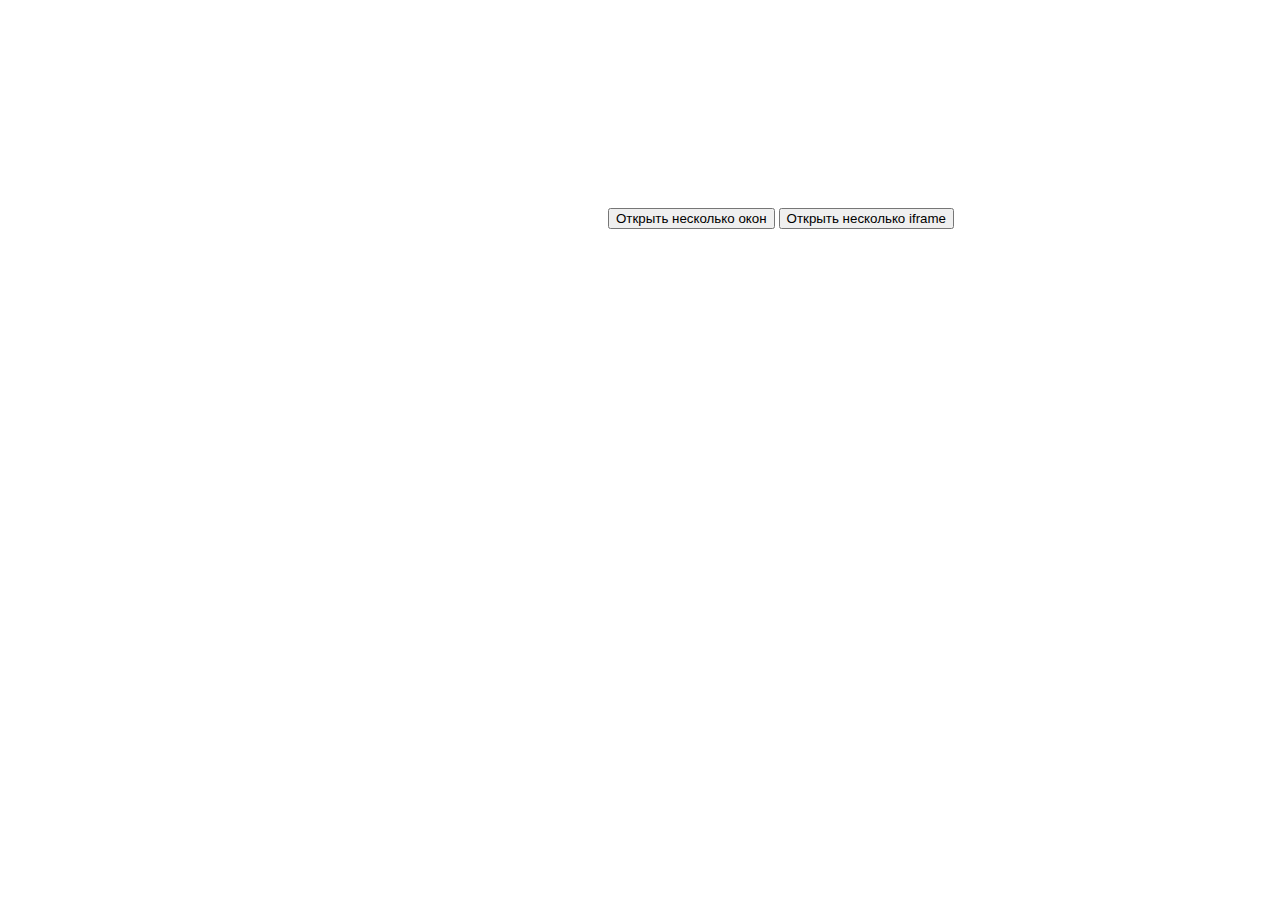
<file: JS/BOM/index.html>
<!DOCTYPE html>
<html lang="en">
<head>
    <meta charset="UTF-8">
    <title>BOM_DZ_Pleskanev</title>
    <link rel="stylesheet" href="style.css">
</head>
<body>
   <div id="container">
       <button id="easy">Открыть несколько окон</button>
       <button id="frame">Открыть несколько iframe</button>
   </div>
   <div id="cont">

   </div>
    <script src="script.js"></script>
</body>
</html>
</file>
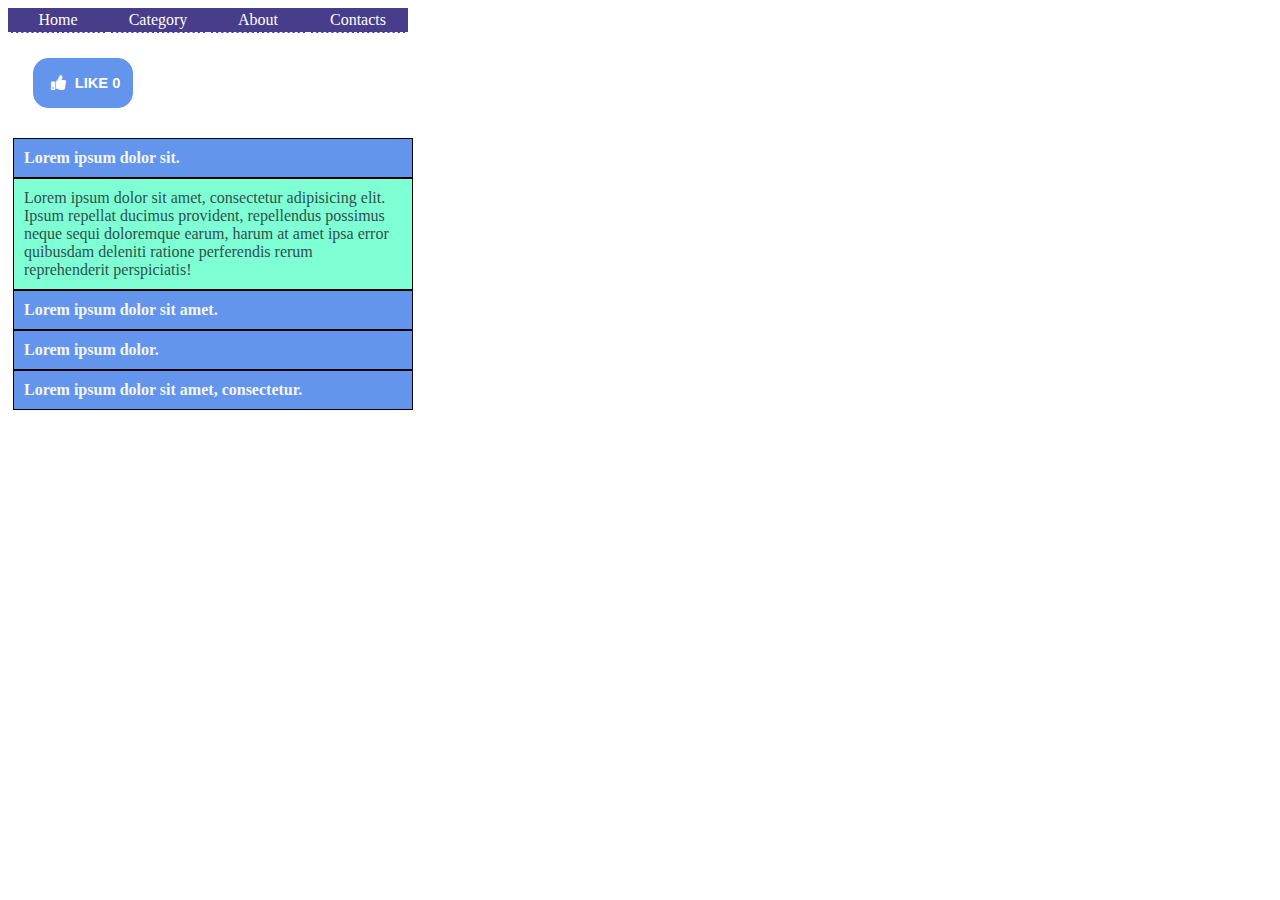
<file: JS/Event_1/index.html>
<!DOCTYPE html>
<html lang="en">
<head>
    <meta charset="UTF-8">
    <title>Event_DZ</title>
    <link rel="stylesheet" href="css/style.css">
    <link rel="stylesheet" href="fontawesome-free/css/all.css">
</head>
<body>
<!--
/*Создать html-страницу со списком ссылок. Ссылки на внешние источники (которые 
начинаются с http://) необходимо подчеркнуть пунктиром. Искать такие ссылки в 
списке и устанавливать им дополнительные стили необходимо с помощью JS. */
-->
<!--
<ul class="full">
    <li class="one"><a href="index.html">index.html</a></li>
    <li class="one"><a href="http://google.com">http://google.com</a></li>
    <li class="one"><a href="http://itstep.org">http://itstep.org</a></li>
    <li class="one"><a href="http://mystat.itstep.org">http://mystat.itstep.org</a></li>
    <li class="one"><a href="images/header-bg.jpg">images/header-bg.jpg</a></li>
    <li class="one"><a href="local/path">local/path</a></li>
</ul>
-->
<!--
/*Создать html-страницу с меню, которое имеет выпадающие списки. Список с 
элементами подменю должен появляться по щелчку на соответствующий элемент 
меню. */
-->
<ul id="nav7">
  <li class="menu-item"><a href="#1">Home</a>
  <li class="menu-item"><a href="#2">Category</a>
      <ul class="sub-menu">
        <li><a href="#2-1">Dresses</a>
        <li><a href="#2-2">Shirts</a>
        <li><a href="#2-3">Jeans</a>
        <li><a href="#2-4">Shoes</a>
      </ul>
  <li class="menu-item"><a href="#3">About</a>
  <li class="menu-item"><a href="#4">Contacts</a>
</ul>
<!--
Создать html-страницу с кнопкой Like, при нажатии на которую увеличивается счетчик 
лайков
-->
<button class="button" >
    <i class="fas fa-thumbs-up"></i>
    LIKE 
    <span class="increase"> 0</span>
</button>
<!--
Создать html-страницу с блоками информации, которые открываются по щелчку на 
заголовок. В один момент времени может быть развернут только один блок 
информации.
-->
<div id="container">
    <h4 class="text active" >Lorem ipsum dolor sit.</h4>
    <p>Lorem ipsum dolor sit amet, consectetur adipisicing elit. Ipsum repellat ducimus provident, repellendus possimus neque sequi doloremque earum, harum at amet ipsa error quibusdam deleniti ratione perferendis rerum reprehenderit perspiciatis!</p>
    <h4 class="text">Lorem ipsum dolor sit amet.</h4>
    <p class="hidden">Lorem ipsum dolor sit amet, consectetur adipisicing elit. Ipsum repellat ducimus provident, repellendus possimus neque sequi doloremque earum, harum at amet ipsa error quibusdam deleniti ratione perferendis rerum reprehenderit perspiciatis!</p>
    <h4 class="text">Lorem ipsum dolor.</h4>
    <p class="hidden">Lorem ipsum dolor sit amet, consectetur adipisicing elit. Ipsum repellat ducimus provident, repellendus possimus neque sequi doloremque earum, harum at amet ipsa error quibusdam deleniti ratione perferendis rerum reprehenderit perspiciatis!</p>
    <h4 class="text">Lorem ipsum dolor sit amet, consectetur.</h4>
    <p class="hidden">Lorem ipsum dolor sit amet, consectetur adipisicing elit. Ipsum repellat ducimus provident, repellendus possimus neque sequi doloremque earum, harum at amet ipsa error quibusdam deleniti ratione perferendis rerum reprehenderit perspiciatis!</p>
</div>
<script src="js/script.js"></script>
</body>
</html>
</file>
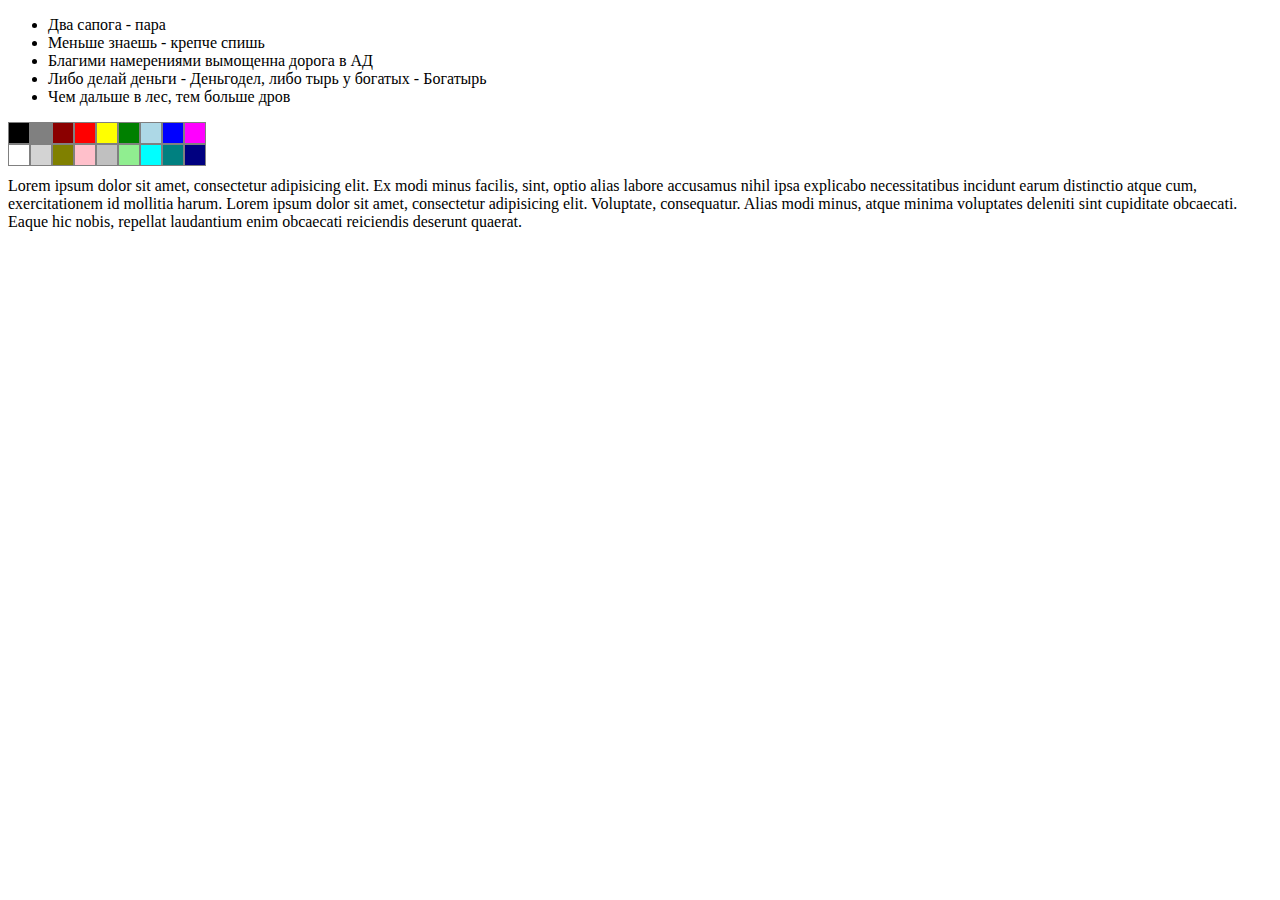
<file: JS/Event_2/index.html>
<!DOCTYPE html>
<html lang="en">
<head>
    <meta charset="UTF-8">
    <title>Event_2_Pleskanev</title>
    <link rel="stylesheet" href="style.css">
</head>
<body>
    <ul id="main">
        <li class="one">Два сапога - пара</li>
        <li class="one">Меньше знаешь - крепче спишь</li>
        <li class="one">Благими намерениями вымощенна дорога в АД</li>
        <li class="one">Либо делай деньги - Деньгодел, либо тырь у богатых - Богатырь</li>
        <li class="one">Чем дальше в лес, тем больше дров</li>
    </ul>
    <div id="red" style="color: red; font-size: 22pt;"></div>
    <div id="container">
        <div class="data_color" style="background: black;"></div>
        <div class="data_color" style="background: grey;"></div>
        <div class="data_color" style="background: darkred;"></div>
        <div class="data_color" style="background: red;"></div>
        <div class="data_color" style="background: yellow;"></div>
        <div class="data_color" style="background: green;"></div>
        <div class="data_color" style="background: lightblue;"></div>
        <div class="data_color" style="background: blue;"></div>
        <div class="data_color" style="background: fuchsia;"></div>
        <div class="data_color" style="background: white;"></div>
        <div class="data_color" style="background: lightgrey;"></div>
        <div class="data_color" style="background: olive;"></div>
        <div class="data_color" style="background: pink;"></div>
        <div class="data_color" style="background: silver;"></div>
        <div class="data_color" style="background: lightgreen;"></div>
        <div class="data_color" style="background: aqua;"></div>
        <div class="data_color" style="background: teal;"></div>
        <div class="data_color" style="background: navy;"></div>                
    </div>
    <div id="lorem" style="color: black;">Lorem ipsum dolor sit amet, consectetur adipisicing elit. Ex modi minus facilis, sint, optio alias labore accusamus nihil ipsa explicabo necessitatibus incidunt earum distinctio atque cum, exercitationem id mollitia harum. Lorem ipsum dolor sit amet, consectetur adipisicing elit. Voluptate, consequatur. Alias modi minus, atque minima voluptates deleniti sint cupiditate obcaecati. Eaque hic nobis, repellat laudantium enim obcaecati reiciendis deserunt quaerat.
    </div>
    <script src="script.js"></script>
</body>
</html>
</file>
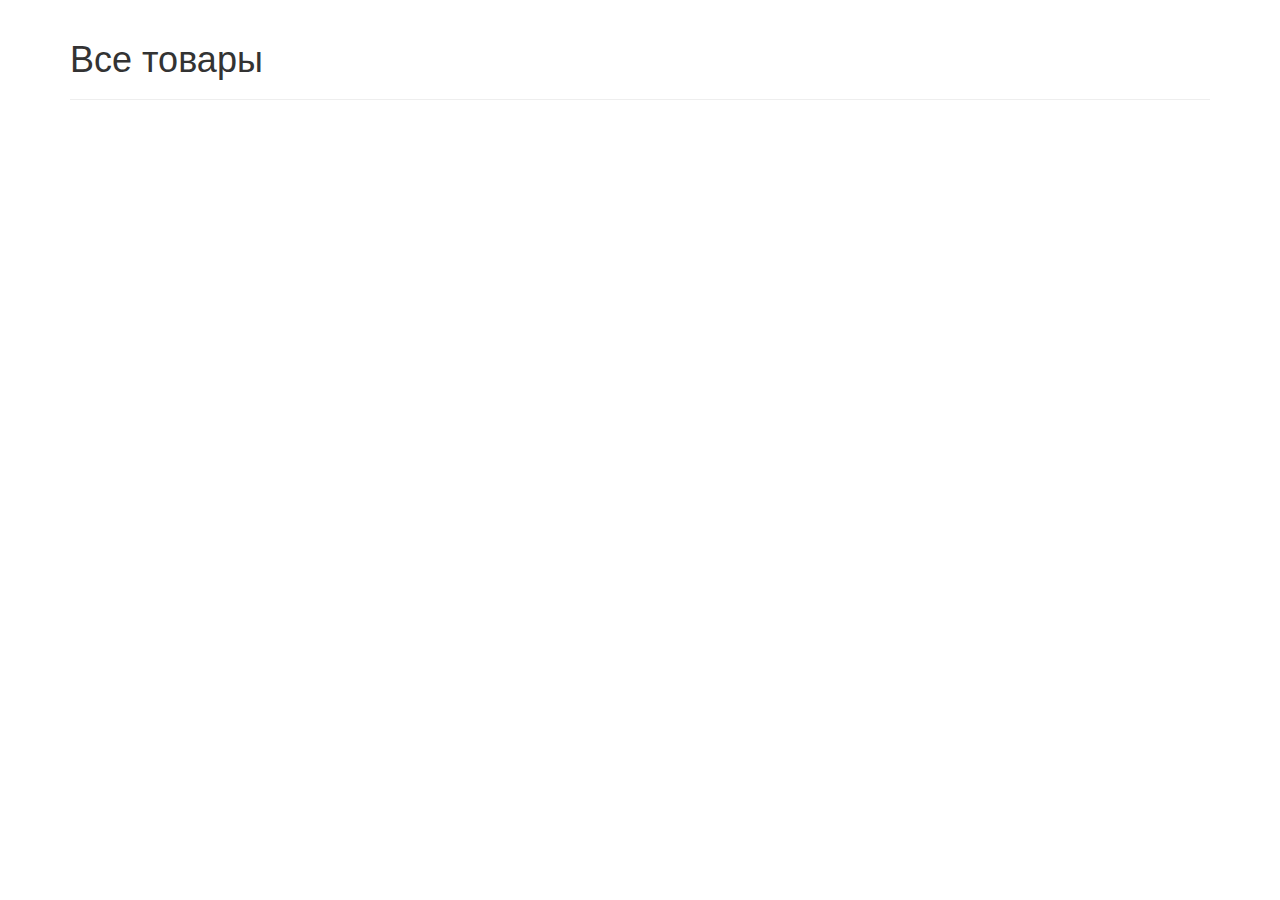
<file: PHP/Create-SPA/index.html>
<!DOCTYPE html>
<html lang="ru">
<head>
    <meta charset="utf-8">
    <meta http-equiv="X-UA-Compatible" content="IE=edge">
    <meta name="viewport" content="width=device-width, initial-scale=1">

    <title>Получение товаров</title>

    <!-- bootstrap CSS -->
    <link href="https://maxcdn.bootstrapcdn.com/bootstrap/3.3.7/css/bootstrap.min.css"
          rel="stylesheet"
          integrity="sha384-BVYiiSIFeK1dGmJRAkycuHAHRg32OmUcww7on3RYdg4Va+PmSTsz/K68vbdEjh4u"
          crossorigin="anonymous">

    <!-- основной CSS -->
    <link href="app/assets/css/style.css" rel="stylesheet" />
</head>
<body>

<!-- здесь будет выводиться наше приложение -->
<div id="app"></div>

<!-- jQuery -->
<script src="app/assets/js/jquery-3.0.0.min.js"></script>

<!-- bootstrap JavaScript -->
<script src="https://maxcdn.bootstrapcdn.com/bootstrap/3.3.7/js/bootstrap.min.js"
        integrity="sha384-Tc5IQib027qvyjSMfHjOMaLkfuWVxZxUPnCJA7l2mCWNIpG9mGCD8wGNIcPD7Txa"
        crossorigin="anonymous"></script>

<!-- для всплывающих окон -->
<script src="app/assets/js/bootbox.min.js"></script>

<!-- основной файл скриптов -->
<script src="app/app.js"></script>

<!-- products scripts -->
<script src="app/products/read-products.js"></script>
<script src="app/products/create-product.js"></script>
<script src="app/products/read-one-product.js"></script>
<script src="app/products/update-product.js"></script>
<script src="app/products/delete-product.js"></script>

</body>
</html>
</file>
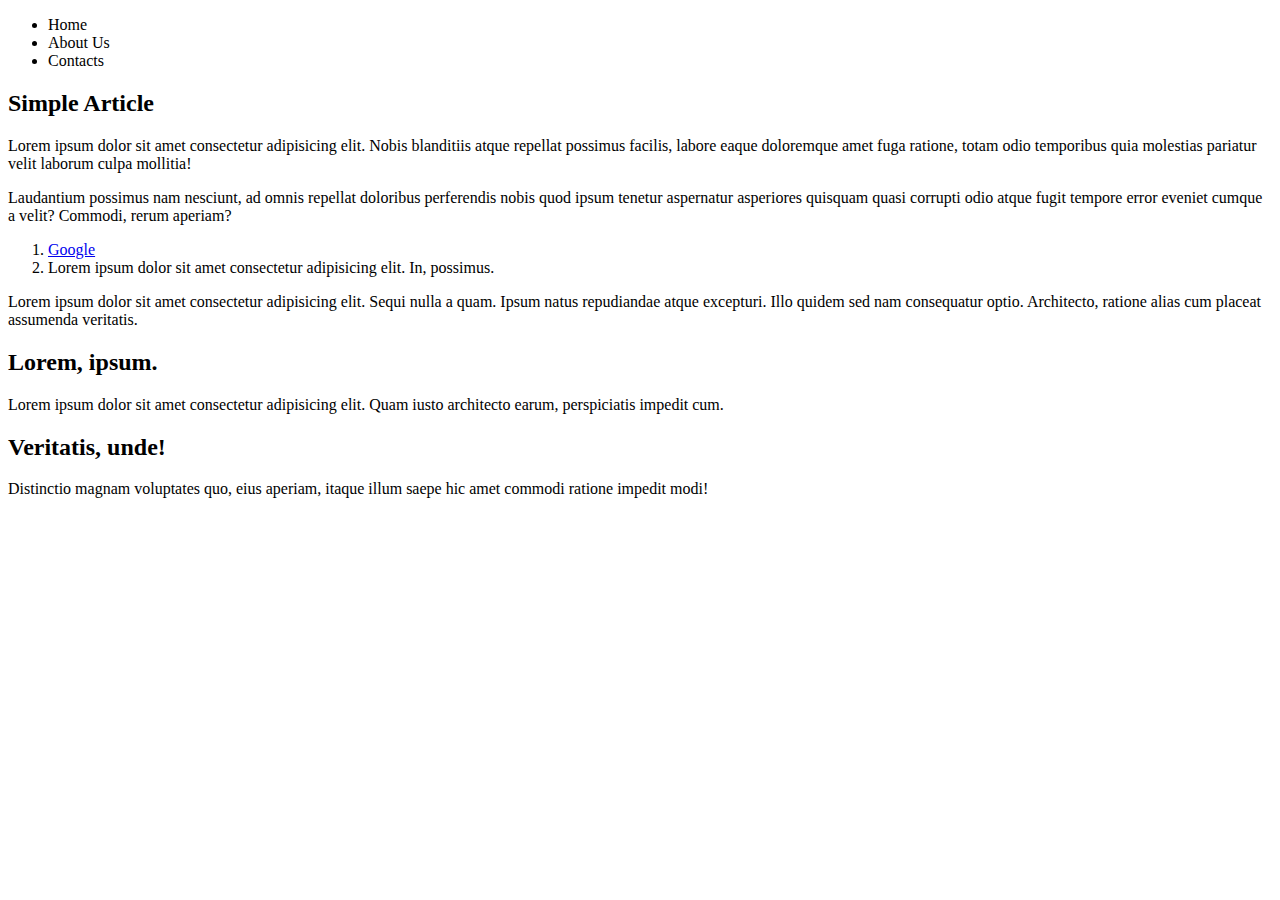
<file: JS/DOM/task.html>
<!DOCTYPE html>
<html lang="en">
<head>
    <meta charset="UTF-8">
    <title>DOM</title>
</head>
<body>
    <ul class="menu">
        <li class="menu-element">Home</li>
        <li class="menu-element">About Us</li>
        <li class="menu-element">Contacts</li>
    </ul>

    <h2>Simple Article</h2>

    <p>Lorem ipsum dolor sit amet consectetur adipisicing elit. Nobis blanditiis atque repellat possimus facilis, labore eaque doloremque amet fuga ratione, totam odio temporibus quia molestias pariatur velit laborum culpa mollitia!</p>

    <p id="my-para">Laudantium possimus nam nesciunt, ad omnis repellat doloribus perferendis nobis quod ipsum tenetur aspernatur asperiores quisquam quasi corrupti odio atque fugit tempore error eveniet cumque a velit? Commodi, rerum aperiam?</p>

    <div>
        <ol>
            <li class="google-list-item">
                <a href="https://google.com">Google</a>
            </li>
            <li>Lorem ipsum dolor sit amet consectetur adipisicing elit. In, possimus.</li>
        </ol>
    </div>

    <p>Lorem ipsum dolor sit amet consectetur adipisicing elit. Sequi nulla a quam. <span>Ipsum natus</span> repudiandae atque excepturi. Illo quidem sed nam consequatur optio. Architecto, ratione alias cum placeat assumenda veritatis.</p>

    <h2>Lorem, ipsum.</h2>
    <p>Lorem ipsum dolor sit amet consectetur adipisicing elit. Quam iusto architecto earum, perspiciatis impedit cum.</p>

    <h2>Veritatis, unde!</h2>
    <p>Distinctio magnam voluptates quo, eius aperiam, itaque illum saepe hic amet commodi ratione impedit modi!</p>

    <script src="js/main.js"></script>
</body>
</html>
</file>
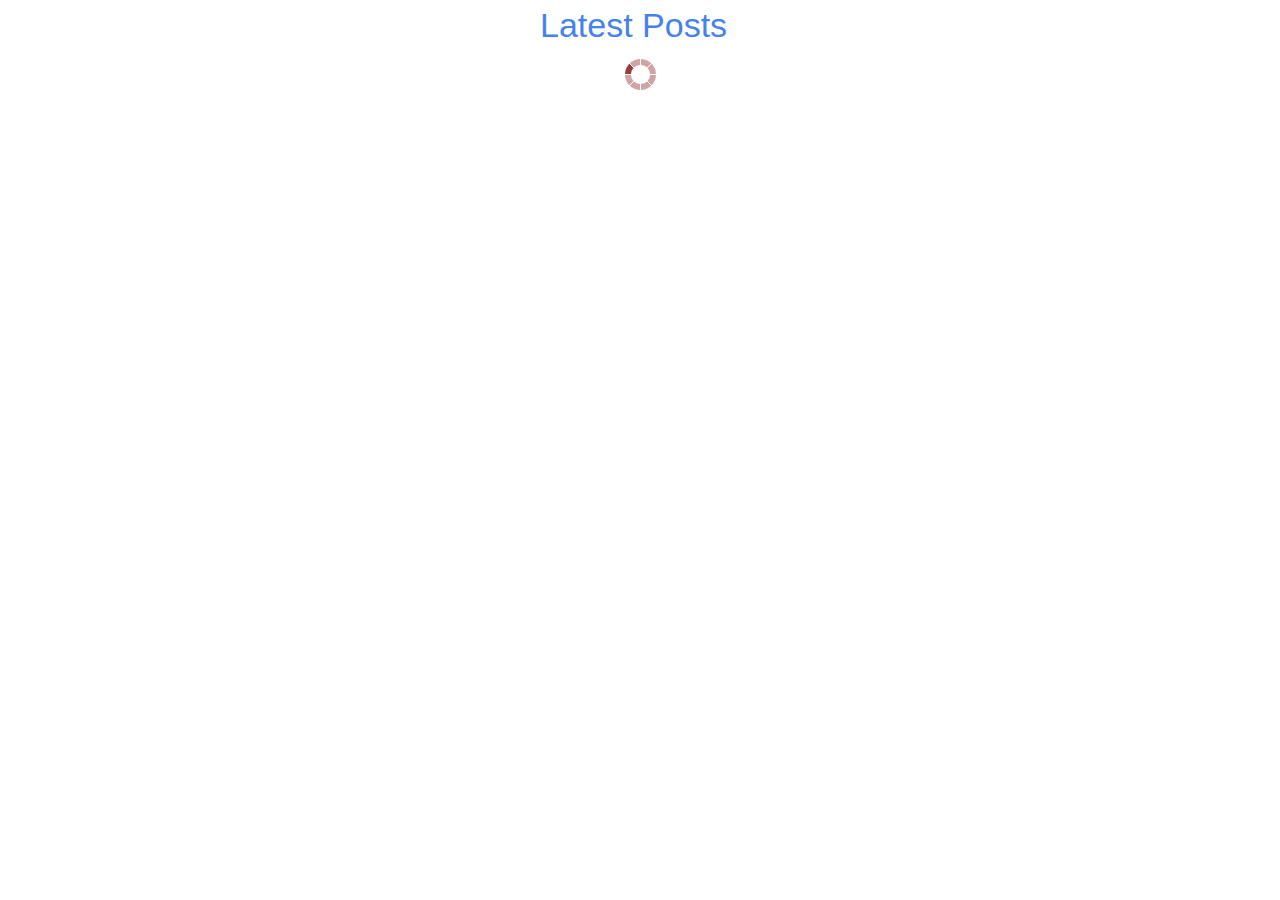
<file: JS/FECH/FECH_DZ.html>
<!DOCTYPE html>
<html lang="en">

<head>
    <meta charset="UTF-8">
    <title>Fech_DZ_Pleskanev</title>
    <link rel="stylesheet" href="bootstrap.min.css">
    <style>
        .display-3 {
            font-size: 2em;
        }
        
        .jumbotron {
            width: 300px;
        }
        #container{
            width: 200px;
            margin: auto;
        }
        .hidden{
            display: none;
        }
        #ssilk{
            font-size: 2em;
        }
    </style>
</head>

<body>
    <div id="container">
        <a href="" id="ssilk">Latest Posts</a>
        <div id="loadingBlock" class="text-center my-2"></div>
    </div>

    <div class="jumbotron hidden">
        <h6 class="display-3"></h6>
        <p class="lead">This is a simple hero unit, a simple jumbotron-style component for calling extra attention to featured content or information.</p>
        <hr class="my-4">
        <p></p>
        <p class="lead">
            <a class="btn btn-primary btn-lg" href="#" role="button">Learn more</a>
        </p>
    </div>

    <script src="FECH_DZ_JS.js"></script>
</body>

</html>
</file>
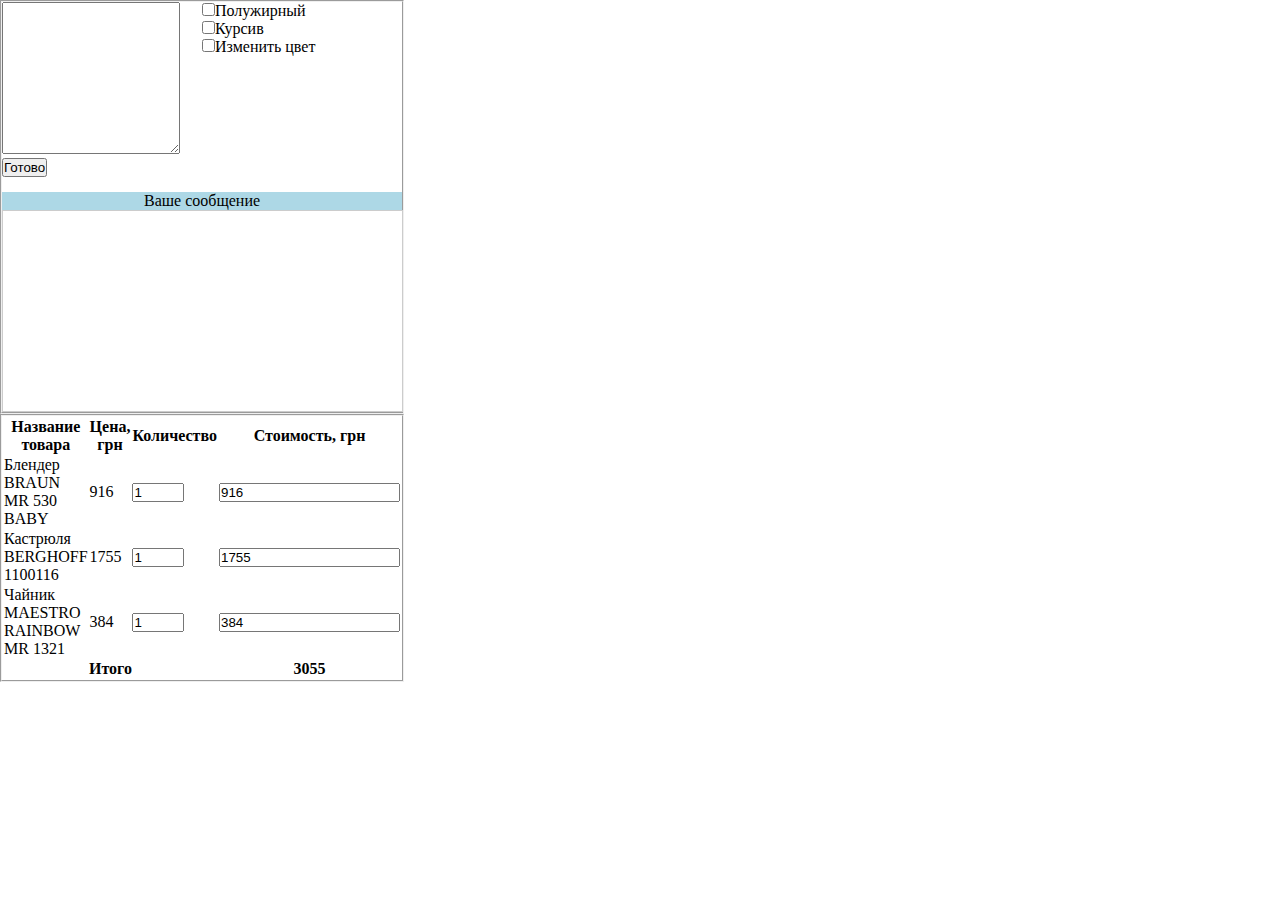
<file: JS/Forms_2/Forms2_DZ.html>
<!DOCTYPE html>
<html lang="en">
<head>
    <meta charset="UTF-8">
    <title>Forms2_Pleskanev</title>
    <style>
        *{
            margin: 0;
            padding: 0;
        }
        fieldset{
            width: 400px;
            
        }
        #left{
            width: 200px;
            float: left;
        }
        #right{
            width: 200px;
            float: right;
        }
        #answer{
            width: 399px;
            height: 200px;
            border: 1px double #ccc;
        }
        .hidden{
            display: none;
        }
    </style>
</head>
<body>
       <fieldset>
        <div id="left">
            <textarea id="tarea" cols="20" rows=10>
            </textarea>
            <p><button type="button" id="but">Готово</button></p>
            <div style="margin-top: 15px; border: 1px lightblue; background: lightblue; text-align: center; width: 400px;">Ваше сообщение</div>
            <div id="answer"></div>
        </div>
        <div id="right">
            <p><input type="checkbox" id="polu" value="">Полужирный</p>
            <p><input type="checkbox" id="kurs" value="">Курсив</p>
            <p><input type="checkbox" id="color" value="">Изменить цвет</p>
            <div id="colored" class="hidden">
                <p><input type="radio" name="co" value="red">Красный <input type="radio" name="co" value="blue">Голубой</p>
                <p><input type="radio" name="co" value="yellow">Желтый <input type="radio" name="co" value="green">Зеленый</p>
                <p><input type="radio" name="co" value="black" checked>Черный</p>
            </div>
        </div>
          
       </fieldset>
 	<fieldset>
 		<form name="edu_options">
 			<table id="edu_table">
 				<tr>
 					<th>Название товара</th>
 					<th>Цена, грн</th>
 					<th>Количество</th>
 					<th>Стоимость, грн</th>
 				</tr>
 				<tr>
 					<td>Блендер BRAUN MR 530 BABY</td>
 					<td><div class="price">916</div></td>
 					<td><input type="number" name="edu_lang1" value="1"  min="1" max="10">
 					</td>
 					<td><input type="text" name="edu_price1" value="" readonly></td>
 				</tr>
				<tr>
 					<td>Кастрюля BERGHOFF 1100116</td>
 					<td class="price">1755</td>
 					<td><input type="number" name="edu_lang2" value="1"  min="1" max="10">
 					</td>
 					<td><input type="text" name="edu_price2" value="" readonly></td>
 				</tr>
				<tr>
 					<td>Чайник MAESTRO RAINBOW MR 1321</td>
 					<td class="price">384</td>
 					<td><input type="number" name="edu_lang3" value="1"  min="1" max="10">
 					</td>
 					<td><input type="text" name="edu_price3" value="" readonly></td>
 				</tr>
				<tr>
					<th colspan="3">Итого</th>
					<th id="end_price"></th>
				</tr>
 			</table>
 		</form>
 	</fieldset>
    
    <script src="script2_DZ.js"></script>
</body>
</html>
</file>
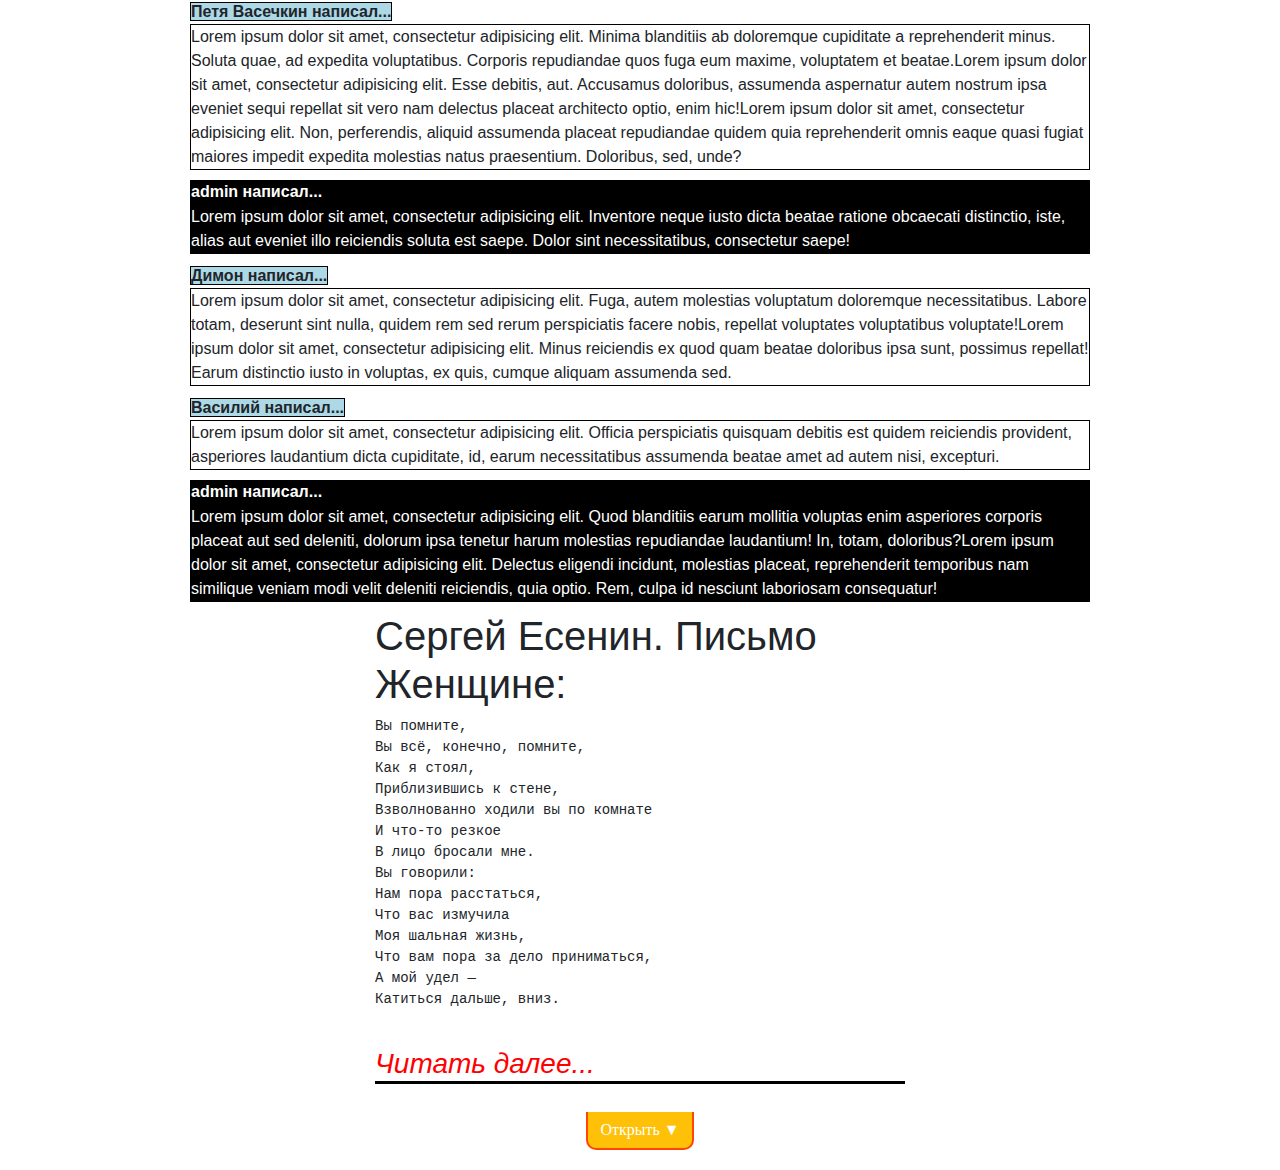
<file: JS/JQuery_1/jquerry_dz_html.html>
<!DOCTYPE html>
<html lang="en">
<head>
    <meta charset="UTF-8">
    <title>Jquerry_DZ_Pleskanev</title>
    <link rel="stylesheet" href="https://stackpath.bootstrapcdn.com/bootstrap/4.4.1/css/bootstrap.min.css" crossorigin="anonymous">
    <script src="https://code.jquery.com/jquery-3.5.0.min.js"></script>
    <style>
        .com-b{
            width: 900px;
            margin: auto;
        }
        strong{
            text-align: right;
            border: 1px solid black;
            background: lightblue;
        }
        .comment{
            border: 1px solid black;
            margin-bottom: 10px;
        }
        pre{
            width: 500px;
        }
       .on{
            border-bottom: 3px solid black;
            display: "none";
        }
        h3{
            font-style: italic;
            color: red;
            cursor: pointer;
        }
        #fantik{
            width: 530px;
            margin: auto;
        }
        #boom{
            text-align: center;
            padding: 20px;
        }
        .btn{
            font-family: Verdana, bold;
            color: white;
            border-left:2px solid orangered;
            border-right:2px solid orangered;
            border-bottom:2px solid orangered;
            border-top: none;
            border-radius: 0 0 10px 10px;
        }
        .im{
           
            width: 500px;
            background-color: orange;
            padding: 5px;
            margin: auto;
            border-bottom: solid 3px black;
        }
        .img-thumbnail{
            float: left;
            margin: 0 10px 0 5px;
        }
        p{
            text-align: justify;
        }
    </style>
</head>
<body>
    <div class="com-b">
       <div class="commento">
        <strong>Петя Васечкин написал...</strong>
        <div class="comment">Lorem ipsum dolor sit amet, consectetur adipisicing elit. Minima blanditiis ab doloremque cupiditate a reprehenderit minus. Soluta quae, ad expedita voluptatibus. Corporis repudiandae quos fuga eum maxime, voluptatem et beatae.Lorem ipsum dolor sit amet, consectetur adipisicing elit. Esse debitis, aut. Accusamus doloribus, assumenda aspernatur autem nostrum ipsa eveniet sequi repellat sit vero nam delectus placeat architecto optio, enim hic!Lorem ipsum dolor sit amet, consectetur adipisicing elit. Non, perferendis, aliquid assumenda placeat repudiandae quidem quia reprehenderit omnis eaque quasi fugiat maiores impedit expedita molestias natus praesentium. Doloribus, sed, unde?</div>
       </div>
       <div class="commento">
        <strong>admin написал...</strong>
        <div class="comment">Lorem ipsum dolor sit amet, consectetur adipisicing elit. Inventore neque iusto dicta beatae ratione obcaecati distinctio, iste, alias aut eveniet illo reiciendis soluta est saepe. Dolor sint necessitatibus, consectetur saepe!</div>
       </div>
       <div class="commento">
        <strong>Димон написал...</strong>
        <div class="comment">Lorem ipsum dolor sit amet, consectetur adipisicing elit. Fuga, autem molestias voluptatum doloremque necessitatibus. Labore totam, deserunt sint nulla, quidem rem sed rerum perspiciatis facere nobis, repellat voluptates voluptatibus voluptate!Lorem ipsum dolor sit amet, consectetur adipisicing elit. Minus reiciendis ex quod quam beatae doloribus ipsa sunt, possimus repellat! Earum distinctio iusto in voluptas, ex quis, cumque aliquam assumenda sed.</div>
       </div>
       <div class="commento">
        <strong>Василий написал...</strong>
        <div class="comment">Lorem ipsum dolor sit amet, consectetur adipisicing elit. Officia perspiciatis quisquam debitis est quidem reiciendis provident, asperiores laudantium dicta cupiditate, id, earum necessitatibus assumenda beatae amet ad autem nisi, excepturi.</div>
       </div>
       <div class="commento">
        <strong>admin написал...</strong>
        <div class="comment">Lorem ipsum dolor sit amet, consectetur adipisicing elit. Quod blanditiis earum mollitia voluptas enim asperiores corporis placeat aut sed deleniti, dolorum ipsa tenetur harum molestias repudiandae laudantium! In, totam, doloribus?Lorem ipsum dolor sit amet, consectetur adipisicing elit. Delectus eligendi incidunt, molestias placeat, reprehenderit temporibus nam similique veniam modi velit deleniti reiciendis, quia optio. Rem, culpa id nesciunt laboriosam consequatur!</div>
       </div>
    </div>

<div id="fantik">
       <h1>Сергей Есенин. Письмо Женщине: </h1>
        <pre>
Вы помните,
Вы всё, конечно, помните,
Как я стоял,
Приблизившись к стене,
Взволнованно ходили вы по комнате
И что-то резкое
В лицо бросали мне.
Вы говорили:
Нам пора расстаться,
Что вас измучила
Моя шальная жизнь,
Что вам пора за дело приниматься,
А мой удел —
Катиться дальше, вниз.
        </pre>
        <h3 class="on">Читать далее...</h3>
        <pre class="text">
Любимая!
Меня вы не любили.
Не знали вы, что в сонмище людском
Я был как лошадь, загнанная в мыле,
Пришпоренная смелым ездоком.
Не знали вы,
Что я в сплошном дыму,
В развороченном бурей быте
С того и мучаюсь, что не пойму —
Куда несет нас рок событий.
Лицом к лицу
Лица не увидать.
        </pre>
        <h3 class="on">Читать далее...</h3>
        <pre class="text">
Большое видится на расстоянье.
Когда кипит морская гладь —
Корабль в плачевном состоянье.
Земля — корабль!
Но кто-то вдруг
За новой жизнью, новой славой
В прямую гущу бурь и вьюг
Ее направил величаво.
        </pre>
         <h3 class="on">Читать далее...</h3>
        <pre class="text">
Ну кто ж из нас на палубе большой
Не падал, не блевал и не ругался?
Их мало, с опытной душой,
Кто крепким в качке оставался.
        </pre>
        <h3 class="on">Читать далее...</h3>
        <pre class="text">
Тогда и я,
Под дикий шум,
Но зрело знающий работу,
Спустился в корабельный трюм,
Чтоб не смотреть людскую рвоту.
        </pre>
         <h3 class="on">Читать далее...</h3>
        <pre class="text">
Тот трюм был —
Русским кабаком.
И я склонился над стаканом,
Чтоб, не страдая ни о ком,
Себя сгубить
В угаре пьяном.
       </pre>
        <h3 class="on">Читать далее...</h3>
        <pre class="text">
Любимая!
Я мучил вас,
У вас была тоска
В глазах усталых:
Что я пред вами напоказ
Себя растрачивал в скандалах.
Но вы не знали,
Что в сплошном дыму,
В развороченном бурей быте
С того и мучаюсь,
Что не пойму,
Куда несет нас рок событий…
        </pre>
         <h3 class="on">Читать далее...</h3>
        <pre class="text">
            To be continued....
        </pre>
    </div>
<div id="boom">
    <div class="im">
        <img src="jquerry_img.jpg" alt="jq" class="img-thumbnail">
        <p>В книге «jQuery для профессионалов» Адама Фримена раскрываются наиболее эффективные приемы работы с библиотекой jQuery, владение которыми позволяет значительно упростить процесс разработки на JavaScript. Будет показано, как создавать профессиональные веб-приложения с меньшими усилиями и при меньшем размере кода. Обучение начинается с базового примера, после чего шаг за шагом демонстрируется, как добавлять в приложения основные функциональные возможности библиотеки jQuery спримерами на JavaScript.</p>
    </div>
    <button type="button" class="btn btn-warning">Открыть <span>&#9660</span></button>
</div>
    <script src="jquerry_dz_java.js"></script>
</body>
</html>
</file>
<file: JS/BOM/style.css>
#container, #cont{
    width: auto;
    padding-top: 200px;
    margin: auto;
    justify-content: center;
}
#button{
    background: green;
    
}
#easy{
    margin-left: 600px;
}
</file>
<file: JS/Event_1/css/style.css>
/*Создать html-страницу со списком ссылок. Ссылки на внешние источники (которые 
начинаются с http://) необходимо подчеркнуть пунктиром. Искать такие ссылки в 
списке и устанавливать им дополнительные стили необходимо с помощью JS. */
a{
    text-decoration: none;
}
.dot{
    border-bottom: 1px dashed;
}
/*Создать html-страницу с меню, которое имеет выпадающие списки. Список с 
элементами подменю должен появляться по щелчку на соответствующий элемент 
меню. */
#nav7, #nav7 ul, #nav7 li {
  margin: 0;
  padding: 0;
}
#nav7, #nav7 ul {
    background-color: darkslateblue;
}
#nav7 {
  position: relative;
  display: inline-block;
  width: auto;
}
.sub-menu {
  background-color: aqua;
  position: absolute;
  z-index: 5;
  display: none;
}
#nav7 li {
  display: inline-block;
  text-align: center;
    width: 100px;
}
#nav7 ul li {
  display: block;
  text-align: left;
}
#nav7 a {
  display: block;
  padding: 3px 0;
  color: #fff;
  text-decoration: none;
}
#nav7 ul a {
  padding: 3px 15px;
}
/*Создать html-страницу с кнопкой Like, при нажатии на которую увеличивается счетчик 
лайков*/
button{
    display: block;
    margin: 25px;
    font-weight: bold;
    font-size: 11pt;
    text-align: center;
    padding: 10px;
    border: 1px solid cornflowerblue;
    border-radius: 15px;
    width: 100px;
    height: 50px;
    color: white;
    background-color: cornflowerblue;
    cursor: pointer;
}
i{
    padding: 5px;
}
/*Создать html-страницу с блоками информации, которые открываются по щелчку на 
заголовок. В один момент времени может быть развернут только один блок 
информации.*/
#container {
    width: 400px;
    padding: 5px;
    margin: 0;
}
.text{
    padding: 10px;
    font-family: Verdana;
    font-weight: bold;
    background-color: cornflowerblue;
    color: whitesmoke;
    border: 1px solid black;
    cursor: pointer;
    margin: 0;
}
.text+p{
    padding: 10px;
    margin: 0;
    border: 1px solid black;
    background-color: aquamarine;
    color: darkslategrey;

}
.hidden{
        display: none;
}
</file>
<file: JS/Event_2/style.css>
#container{
    width: 200px;
    height: 40px;
    display: flex;
    flex-wrap: wrap;
    margin-bottom: 15px;
}
.data_color{
    width: 20px;
    height: 20px;
    border: 1px solid grey;
    cursor: pointer;
}
</file>
<file: PHP/Create-SPA/app/assets/css/style.css>
.m-r-10px{ margin-right:10px; }
.m-b-10px{ margin-bottom:10px; }
.m-b-15px{ margin-bottom:15px; }
.m-b-20px{ margin-bottom:20px; }
.w-5-pct{ width:5%; }
.w-10-pct{ width:10%; }
.w-15-pct{ width:15%; }
.w-20-pct { width:20%; }
.w-25-pct { width:25%; }
.w-30-pct { width:30%; }
.w-35-pct { width:35%; }
.w-40-pct { width:40%; }
.w-45-pct { width:45%; }
.w-50-pct { width:50%; }
.w-55-pct { width:55%; }
.w-60-pct { width:60%; }
.w-65-pct { width:65%; }
.w-70-pct { width:70%; }
.w-75-pct { width:75%; }
.w-80-pct { width:80%; }
.w-85-pct { width:85%; }
.w-90-pct { width:90%; }
.w-95-pct { width:95%; }
.w-100-pct { width:100%; }
.display-none { display:none; }
.padding-bottom-2em { padding-bottom:2em; }
.width-30-pct { width:30%; }
.width-40-pct { width:40%; }
.overflow-hidden { overflow:hidden; }
.margin-right-1em { margin-right:1em; }
.right-margin { margin:0 .5em 0 0; }
.margin-bottom-1em { margin-bottom:1em; }
.margin-zero { margin:0; }
.text-align-center { text-align:center; }
.pagination a { cursor: pointer; }
</file>
